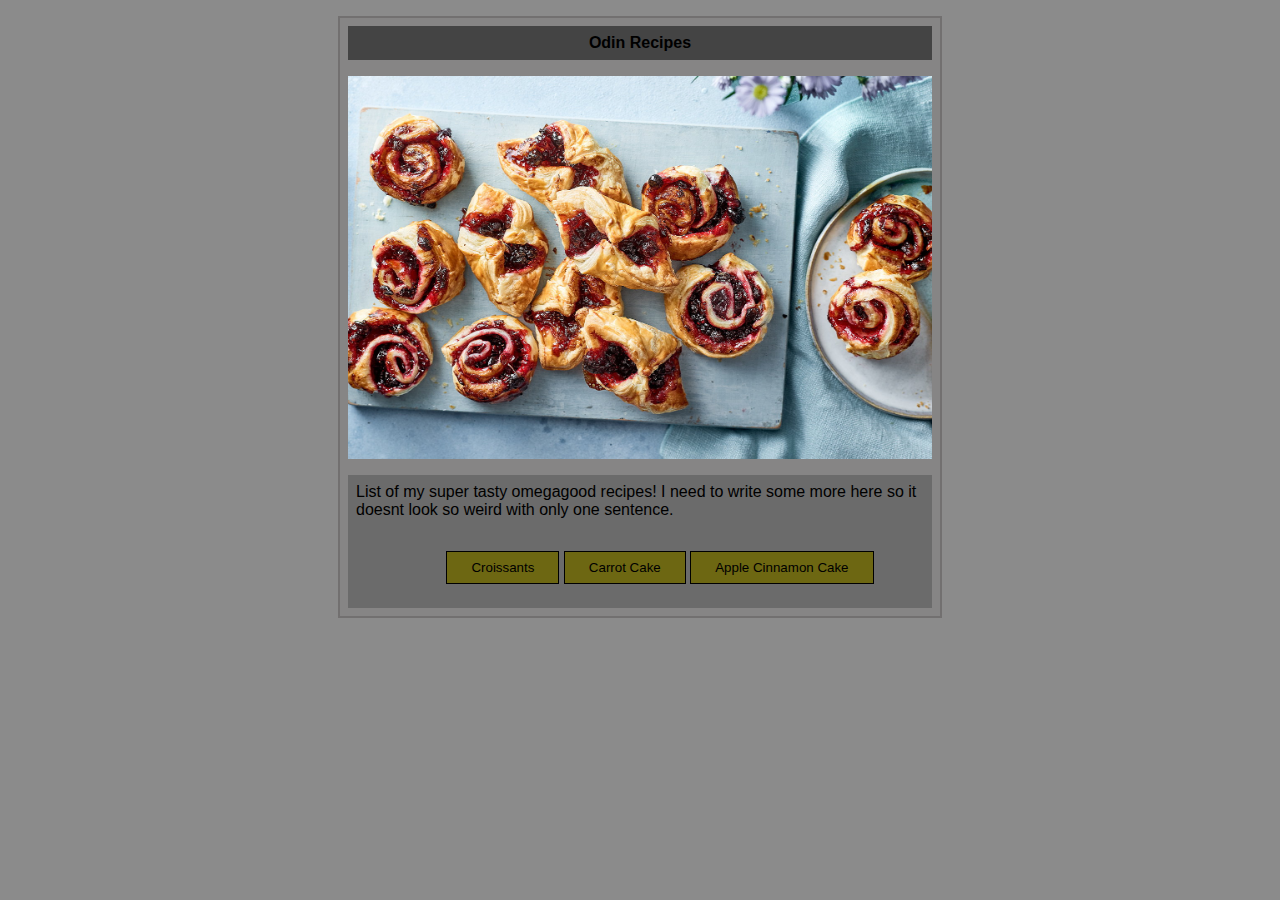
<file: index.html>
<!DOCTYPE html>
  <html lang="en">

    <head>
        <meta charset="UTF-8">
        <meta name="viewport" content="width=device-width, initial-scale=1.0">
        <link rel="stylesheet" href="styles.css">
    </head>

    <body>
        <div class="card">  
          <h1 class="title">Odin Recipes</h1>
          <img class=picturemain src="./img/pastries.jpg" alt="Picture of the pastries.">
          <div class="content">List of my super tasty omegagood recipes! I need to write some more here so it doesnt look so weird with only one sentence.
          </div>
          <div class="button-container">
          <ul>
          <button><a href="recipes/croissants.html" target="_blank">Croissants</a></button>
          <button><a href="recipes/carrotcake.html" target="_blank">Carrot Cake</a></button>
          <button><a href="recipes/applecinnamon.html" target="_blank">Apple Cinnamon Cake</a></button>
          </ul>
      </div>

        
    </body>
  </html>
</file>
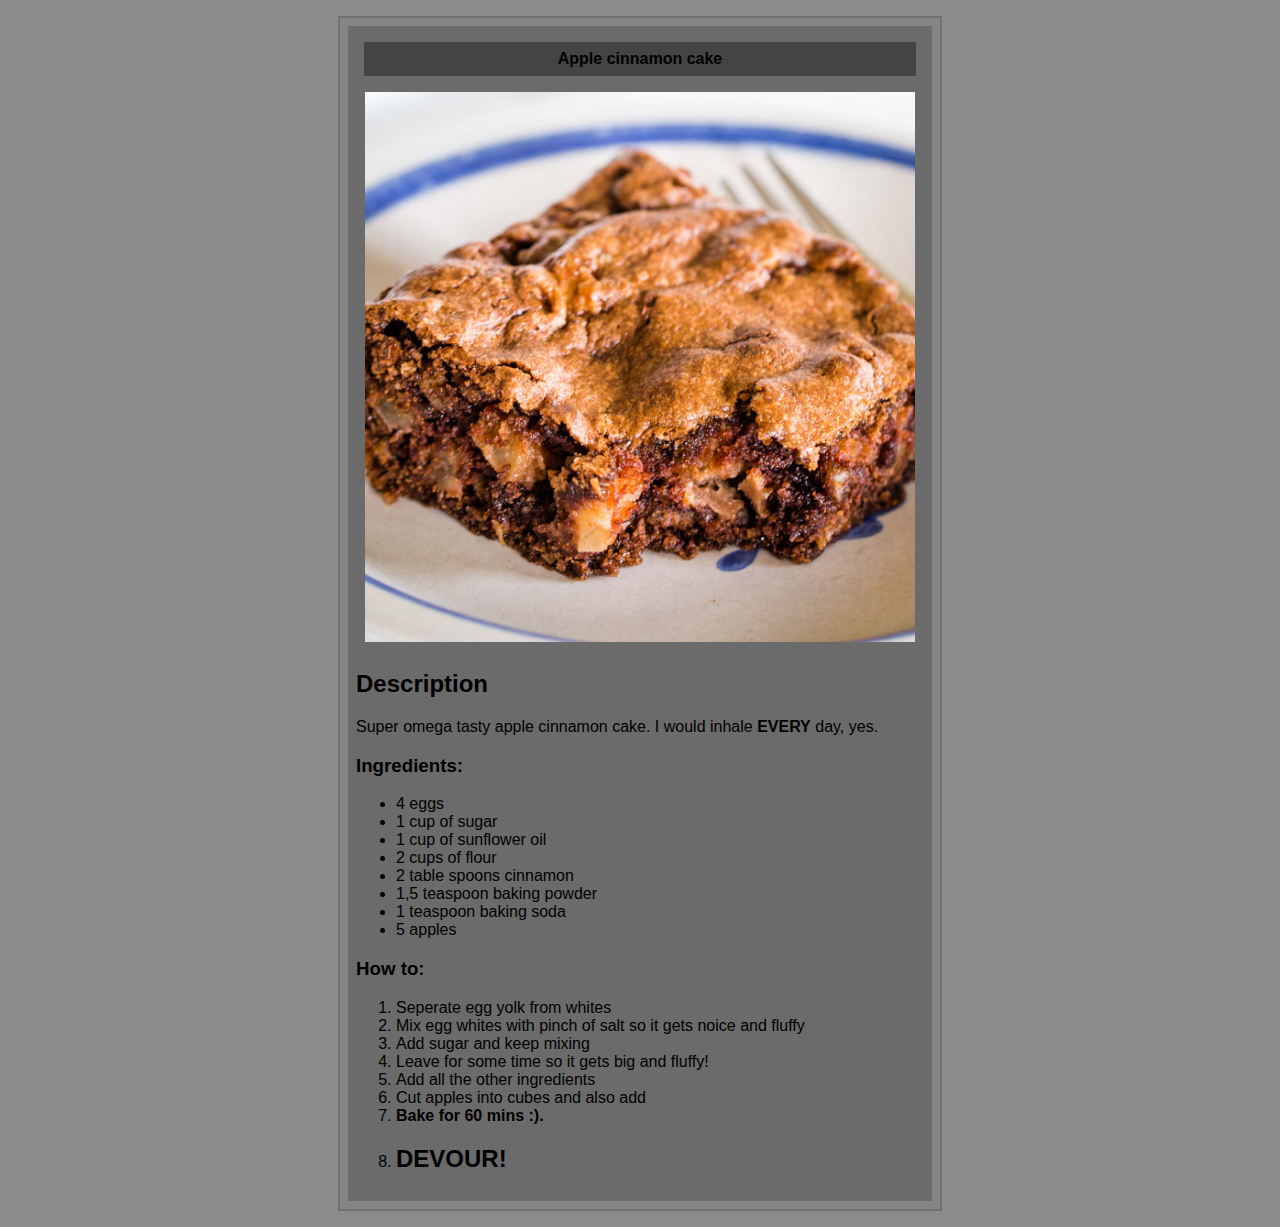
<file: recipes/applecinnamon.html>
<!DOCTYPE html>
  <html lang="en">

    <head>
        <meta charset="UTF-8">
        <meta name="viewport" content="width=device-width, initial-scale=1.0">
        <link rel="stylesheet" href="../styles.css">
    </head>

    <body>
      <div class="card">
        <div class="recipeContent">
        <h1 class="title">Apple cinnamon cake</h1>
        <img class="picture" src="../img/applecake.jpg" alt="Picture of the apple cake">
        <h2>Description</h2>
        <p>Super omega tasty apple cinnamon cake. I would inhale <strong>EVERY</strong> day, yes.</p>
        <h3><p>Ingredients:</p></h3>
        <p> 

          <ul>
          <li>4 eggs</li>
          <li>1 cup of sugar</li>
          <li>1 cup of sunflower oil</li>
          <li>2 cups of flour</li>
          <li>2 table spoons cinnamon</li>
          <li>1,5 teaspoon baking powder</li>
          <li>1 teaspoon baking soda</li>
          <li>5 apples</li>
          </ul>
         </p>

         <p><h3>How to:</h3></p>
         <ol>
          <li>Seperate egg yolk from whites</li>
          <li>Mix egg whites with pinch of salt so it gets noice and fluffy</li>
          <li>Add sugar and keep mixing</li>
          <li>Leave for some time so it gets big and fluffy!</li>
          <li>Add all the other ingredients</li>
          <li>Cut apples into cubes and also add</li>
          <li><strong>Bake for 60 mins :).</strong></li>
          <li><h2>DEVOUR!</h2></li>
         </ol> 
        </div>
      </div> 
    </body>
  </html>
</file>
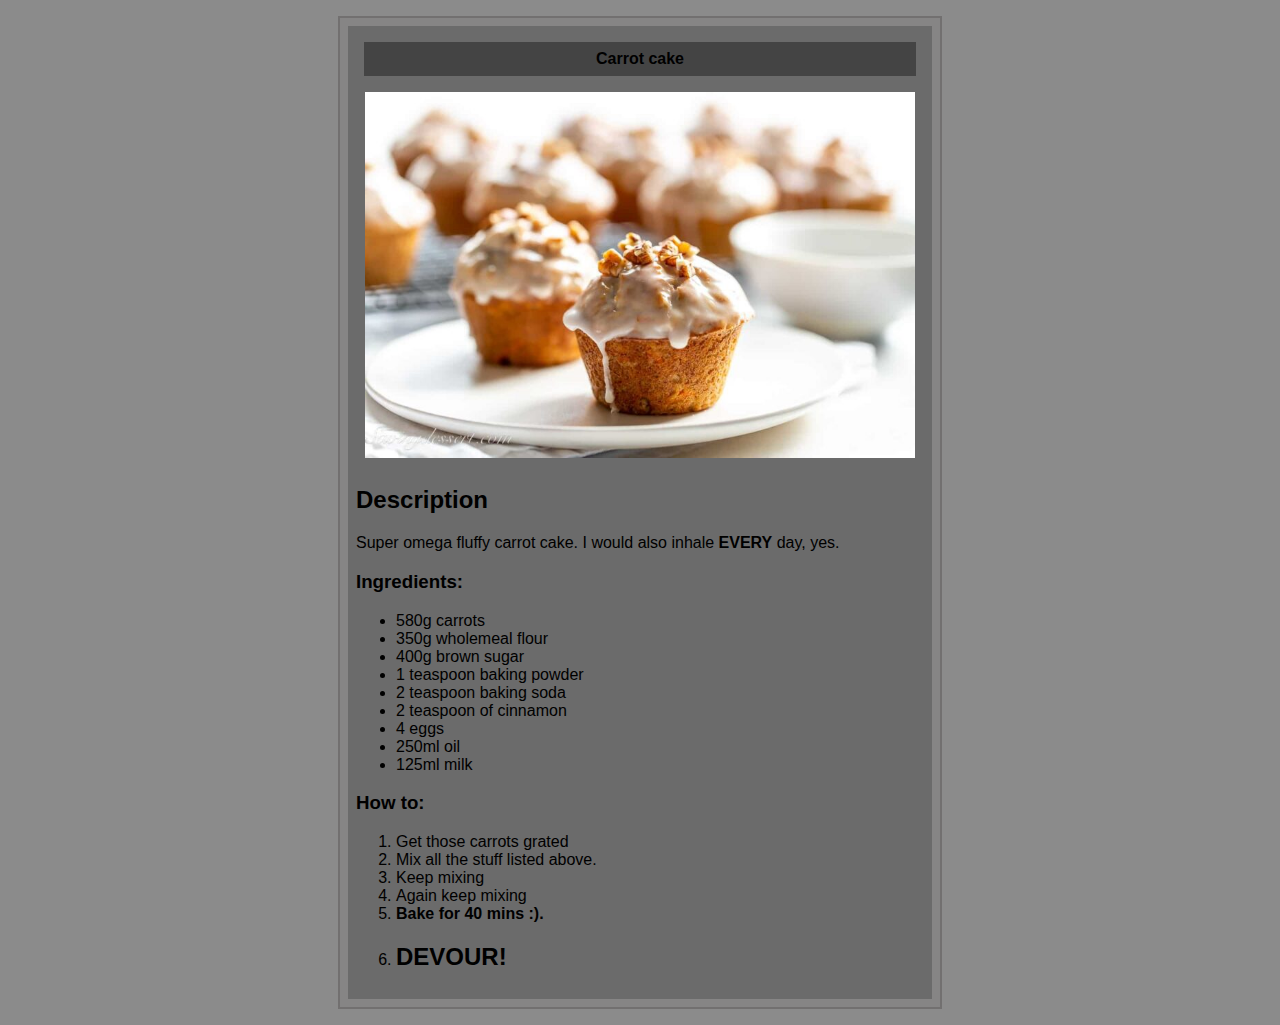
<file: recipes/carrotcake.html>
<!DOCTYPE html>
  <html lang="en">

    <head>
        <meta charset="UTF-8">
        <meta name="viewport" content="width=device-width, initial-scale=1.0">
        <link rel="stylesheet" href="../styles.css">
    </head>

    <body>
      <div class="card">
        <div class="recipeContent"> 
        <h1 class="title">Carrot cake</h1> 

        <img class="picture" src="../img/carrotcake.jpg" alt="Picture of the carrot cake">
        <h2>Description</h2>
        <p>Super omega fluffy carrot cake. I would also inhale <strong>EVERY</strong> day, yes.</p>
        <h3><p>Ingredients:</p></h3>
        <p> 
          <ul>
          <li>580g carrots</li>
          <li>350g wholemeal flour</li>
          <li>400g brown sugar</li>
          <li>1 teaspoon baking powder</li>
          <li>2 teaspoon baking soda</li>
          <li>2 teaspoon of cinnamon</li>
          <li>4 eggs</li>
          <li>250ml oil</li>
          <li>125ml milk</li>
          
           </ul>
         </p>
         <p><h3>How to:</h3></p>
         <ol>
          <li>Get those carrots grated</li>
          <li>Mix all the stuff listed above.</li>
          <li>Keep mixing</li>
          <li>Again keep mixing</li>
          <li><strong>Bake for 40  mins :).</strong></li>
          <li><h2>DEVOUR!</h2></li>
         </ol>  
       </div> 
    </body>
  </html>
</file>
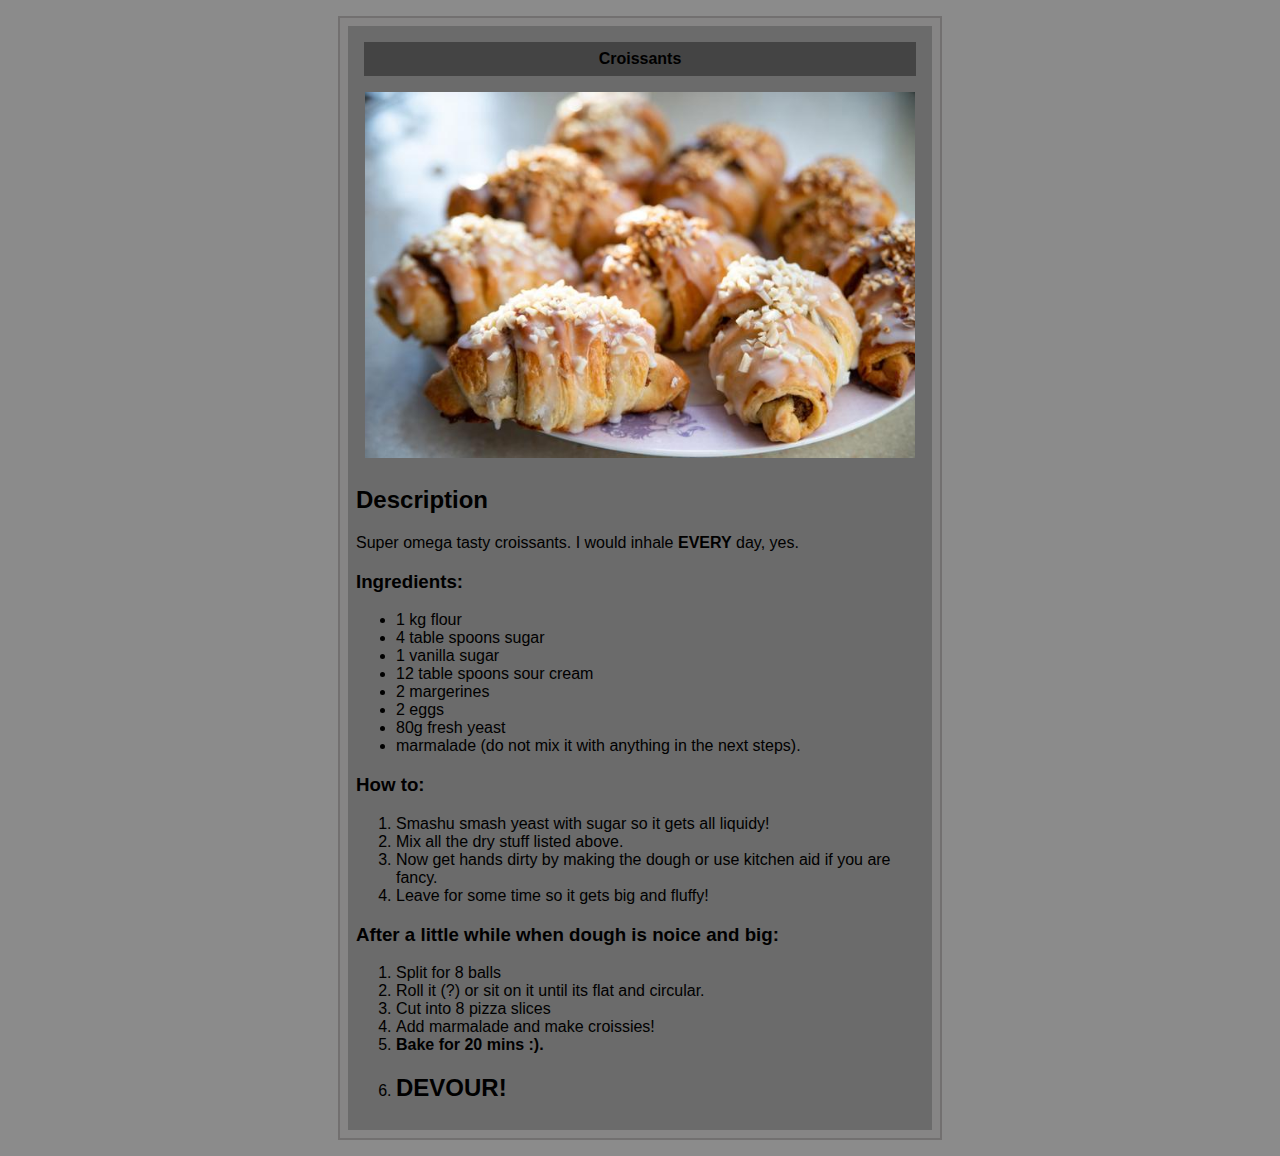
<file: recipes/croissants.html>
<!DOCTYPE html>
  <html lang="en">

    <head>
        <meta charset="UTF-8">
        <meta name="viewport" content="width=device-width, initial-scale=1.0">
        <link rel="stylesheet" href="../styles.css">
    </head>

    <body>
      <div class="card">
        <div class="recipeContent">
        <h1 class="title">Croissants</h1>
        <img class=picture src="../img/croissants.jpg" alt="Picture of the croissants.">
        <h2>Description</h2>
        <p>Super omega tasty croissants. I would inhale <strong>EVERY</strong> day, yes.</p>
        <h3><p>Ingredients:</p></h3>
        <p> 
          <ul>
          <li>1 kg flour</li>
          <li>4 table spoons sugar</li>
          <li>1 vanilla sugar</li>
          <li>12 table spoons sour cream</li>
          <li>2 margerines</li>
          <li>2 eggs</li>
          <li>80g fresh yeast</li>
          <li>marmalade (do not mix it with anything in the next steps).</li>
          
           </ul>
         </p>
         <p><h3>How to:</h3></p>
         <ol>
          <li>Smashu smash yeast with sugar so it gets all liquidy!</li>
          <li>Mix all the dry stuff listed above.</li>
          <li>Now get hands dirty by making the dough or use kitchen aid if you are fancy.</li>
          <li>Leave for some time so it gets big and fluffy!</li>
         </ol>
         <p><h3><Strong>After</Strong> a little while when dough is noice and big:</h3></p>
         <ol>
          <li>Split for 8 balls</li>
          <li>Roll it (?) or sit on it until its flat and circular.</li>
          <li>Cut into 8 pizza slices</li>
          <li>Add marmalade and make croissies!</li>
          <li><strong>Bake for 20 mins :).</strong></li>
          <li><h2>DEVOUR!</h2></li>
         </ol>
      </div>
      </div>

        
    </body>
  </html>
</file>
<file: styles.css>
body {
    background: #8b8b8b;
    font-family: sans-serif;
  }
  
  .card {
    border: 2px solid rgb(114, 112, 112);
    width: 600px;
    background: #868585;
    margin: 16px auto;
  }
  
  .title {
    background: #444444;
    margin: 8px;
    font-size: 16px;
    font-style: bold;
    padding: 8px;
    text-align: center;
  }
  
  .content {
    background: #6b6b6b;
    margin-top: 8px;
    margin-left: 8px;
    margin-right: 8px;
    padding: 8px;
    
  }

  .recipeContent {
    background: #6b6b6b;
    margin: 8px;
    padding: 8px;
  }

  .picturemain {
    display: block;
    width: 584px;
    height: auto;
    margin: 0 auto;
    padding: 8px 0px;

  }
  .picture {
    display: block;
    width: 550px;
    height: auto;
    margin: 0 auto;
    padding: 8px 0px;

  }
  
  .button-container {
    background: #6b6b6b;
    margin-left: 8px;
    margin-right: 8px;
    margin-bottom: 8px;
    padding: 8px;
    text-align: center;
  
  
  }
  
  button {
    background: rgb(109, 103, 18);
    border: 1px solid #000000;
    padding-top: 8px;
    padding-bottom: 8px;
    padding-left: 24px;
    padding-right: 24px;
    

  }
  a:link {
    color: rgb(0, 0, 0);
    background-color: transparent;
    text-decoration: none;
  }
  

  a:visited {
    color: rgb(163, 150, 152);
    background-color: transparent;
    text-decoration: none;
  }
  

  a:hover {
    color: rgb(180, 180, 180);
    background-color: transparent;
    text-decoration: underline;
  }
  

  a:active {
    color: rgb(126, 126, 123);
    background-color: transparent;
    text-decoration: underline;
  }
</file>
